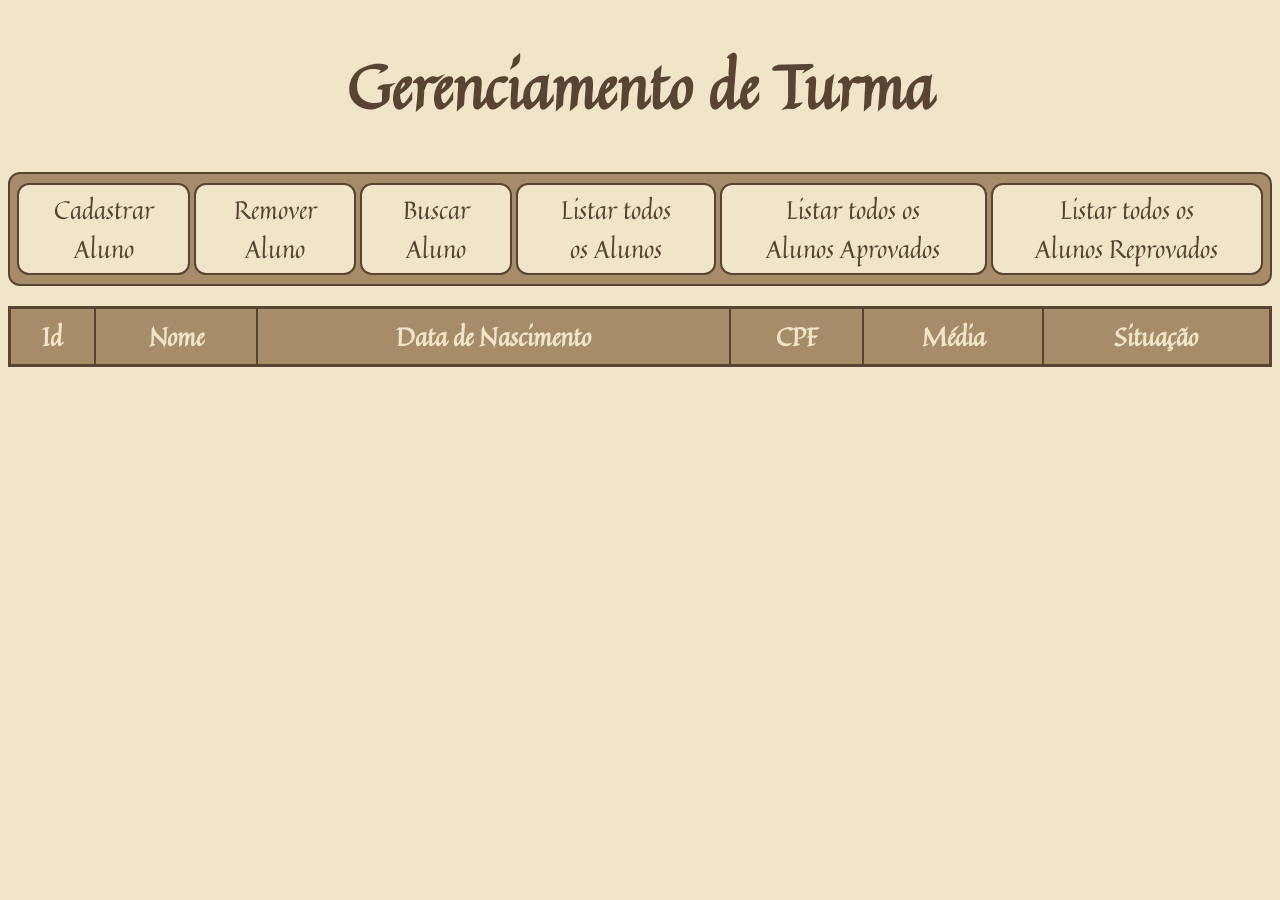
<file: projetos/GTAppWeb/GTApp/wwwroot/index.html>
﻿<!DOCTYPE html>

<html lang="en" xmlns="http://www.w3.org/1999/xhtml">
<head>
    <meta charset="utf-8" />
    <title>Gerenciamento de turma</title>
    <link href="style.css" rel="stylesheet" />
    <link rel="preconnect" href="https://fonts.googleapis.com">
    <link rel="preconnect" href="https://fonts.gstatic.com" crossorigin>
    <link href="https://fonts.googleapis.com/css2?family=Fondamento:ital@0;1&family=Quintessential&family=Tangerine:wght@400;700&display=swap" rel="stylesheet">
</head>

<body>

    <div>
        <h1>Gerenciamento de Turma</h1>
    </div>

    <div class="flex-container caixa-opcoes">
        <a href="html/cadastrar_aluno.html" class="button">Cadastrar Aluno</a>
        <a href="html/remover_aluno.html" class="button">Remover Aluno</a>
        <a href="html/buscar_aluno.html" class="button">Buscar Aluno</a>
        <button class="button" id="btnListar">Listar todos os Alunos</button>
        <button class="button" id="btnAprovados">Listar todos os Alunos Aprovados</button>
        <button class="button" id="btnReprovados">Listar todos os Alunos Reprovados</button>
    </div>

    <!--<table class="table" style="width:100%">
        <tr>
            <th>Nome</th>
            <th>Data de Nascimento</th>
            <th>CPF</th>
            <th>Média</th>
            <th>Situação</th>
        </tr>
        <tr>
            <td>Bianca Ribet</td>
            <td>15/09/2000</td>
            <td>14725836978</td>
            <td>8.5</td>
            <td>Aprovado</td>
        </tr>
        <tr>
            <td>Marcelo Ortiz</td>
            <td>23/05/1993</td>
            <td>96385274112</td>
            <td>4,6</td>
            <td>Reprovado</td>
        </tr>
        <tr>
            <td>Lara</td>
            <td>16/08/1999</td>
            <td>85236974165</td>
            <td>9</td>
            <td>Aprovado</td>
        </tr>
    </table>-->

    <table class="table" id="tabela" style="width:100%">
        <thead>
            <tr>
                <th>Id</th>
                <th>Nome</th>
                <th>Data de Nascimento</th>
                <th>CPF</th>
                <th>Média</th>
                <th>Situação</th>
            </tr>
        </thead>
        <tbody>
        </tbody>
    </table>

    <script src="app.js"></script>
</body>
</html>
</file>
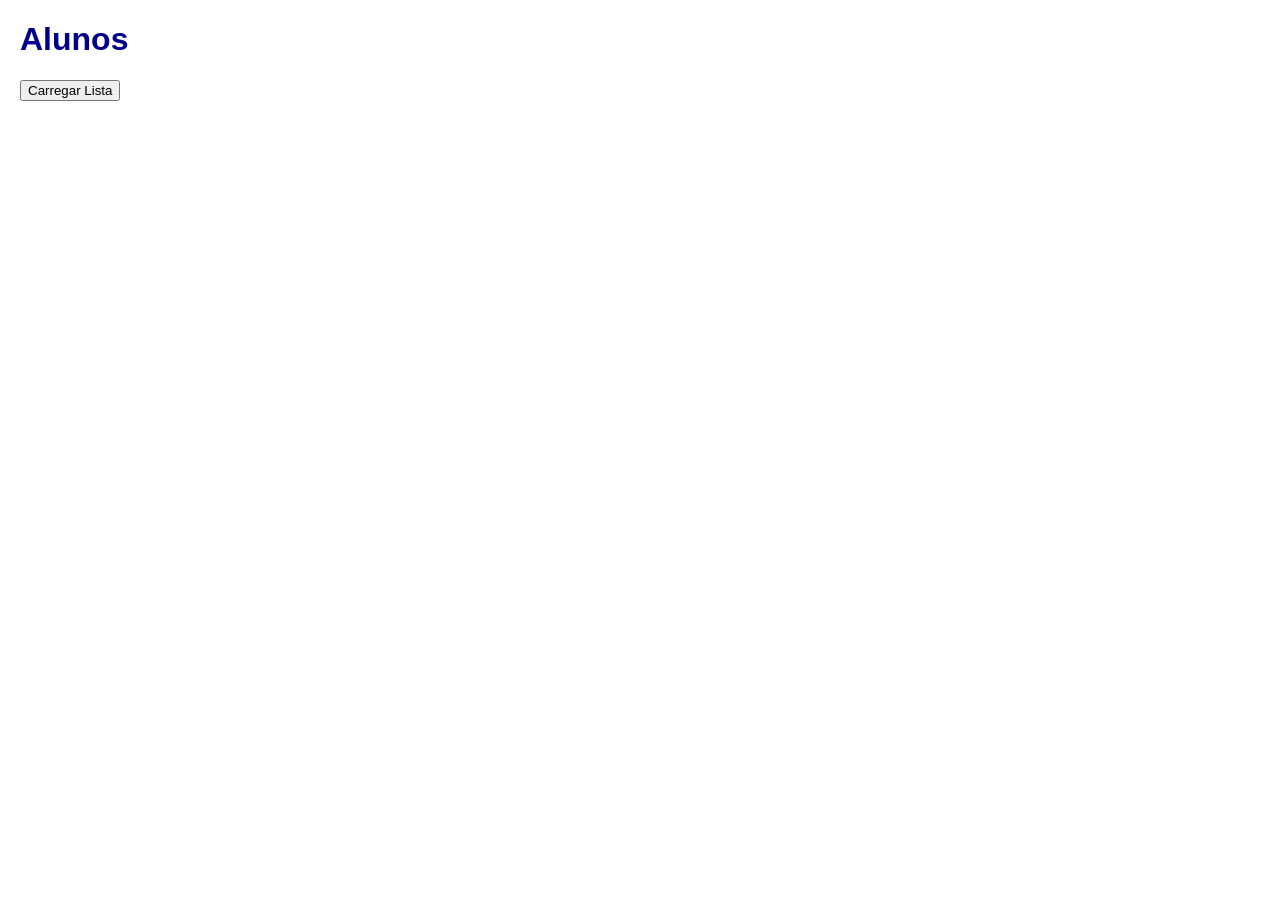
<file: projetos/Web/GerenciamentoTurma/FrontEnd/wwwroot/index.html>
﻿<!doctype html>
<html lang="pt-br">
<head>
    <meta charset="utf-8" />
    <title>Gerenciamento Aluno</title>
    <link rel="stylesheet" href="style.css" />
</head>
<body>
    <h1>Alunos</h1>
    <button id="btnCarregar">Carregar Lista</button>
    <ul id="lista"></ul>

    <script src="app.js"></script>
</body>
</html>
</file>
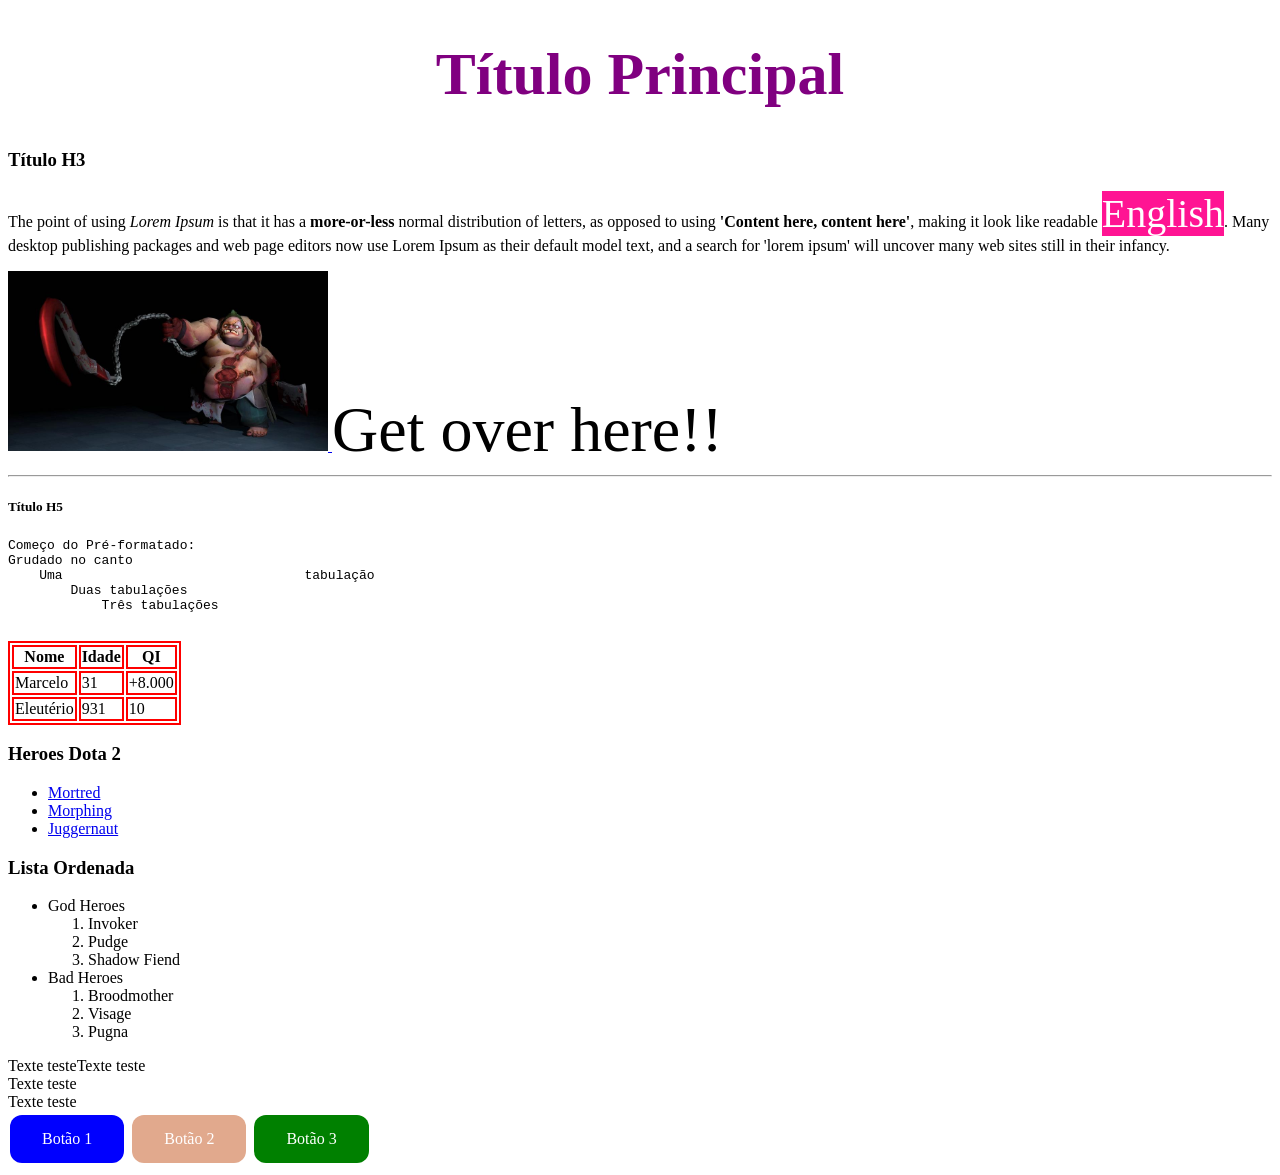
<file: frontend/exemplos/primeiro.html>
﻿<!DOCTYPE html>
<!--    Comentários     -->
<html lang="en" xmlns="http://www.w3.org/1999/xhtml">
<head>
    <meta charset="utf-8" />
    <title>Jovem Programadora</title>
    <link href="estilo.css" rel="stylesheet"/>
    <style>
        th, td{
            border: solid 2px red;
        }
    </style>
</head>
<body>
    <h1>Título Principal</h1>
    <h3>Título H3</h3>
    <p>
        The point of using <em>Lorem Ipsum</em> is that it has a <strong>more-or-less</strong>
        normal distribution of letters, as opposed to using <b>'Content here, content here'</b>,
        making it look like readable
        <spam style="font-size: 40px; color:white; background-color:deeppink">English</spam>.
        Many desktop publishing packages and web page editors now use Lorem Ipsum as their default
        model text, and a search for 'lorem ipsum' will uncover many web sites still in their infancy.
    </p>
    <a href="https://www.w3schools.com">
        <img width="320" src="pudge.jpg" alt="Pudge" title="The Butcher" />
    </a>
    <span style="font-size: 64px">Get over here!!</span>
    <hr />
    <h5>Título H5</h5>
    <pre>Começo do Pré-formatado:
Grudado no canto
    Uma                               tabulação
        Duas tabulações
            Três tabulações
    </pre>
    <table style="border: solid 2px red">
        <thead>
            <tr>
                <th>Nome</th>
                <th>Idade</th>
                <th>QI</th>
            </tr>
            <tr>
                <td>Marcelo</td>
                <td>31</td>
                <td>+8.000</td>
            </tr>
            <tr>
                <td>Eleutério</td>
                <td>931</td>
                <td>10</td>
            </tr>
        </thead>
    </table>
    <h3>Heroes Dota 2</h3>
    <ul>
        <li><a href="https://www.dotabuff.com/heroes/phantom-assassin" target="_blank">Mortred</a></li>
        <li><a href="https://www.dotabuff.com/heroes/morphling" target="_blank">Morphing</a></li>
        <li><a href="https://www.dotabuff.com/heroes/juggernaut" target="_blank">Juggernaut</a></li>
    </ul>
    <h3>Lista Ordenada</h3>
    <ul>
        <li>
            God Heroes
            <ol>
                <li>Invoker</li>
                <li>Pudge</li>
                <li>Shadow Fiend</li>
            </ol>
        </li>
        <li>
            Bad Heroes
            <ol>
                <li>Broodmother</li>
                <li>Visage</li>
                <li>Pugna</li>
            </ol>
        </li>
    </ul>

    <span>Texte teste</span><span>Texte teste</span><div>Texte teste</div><div>Texte teste</div>


    <section>
        <a class="botao1" href="#">Botão 1</a>
        <a class="botao2" href="#">Botão 2</a>
        <a id="botao3" href="#">Botão 3</a>
    </section>

</body>
</html>
</file>
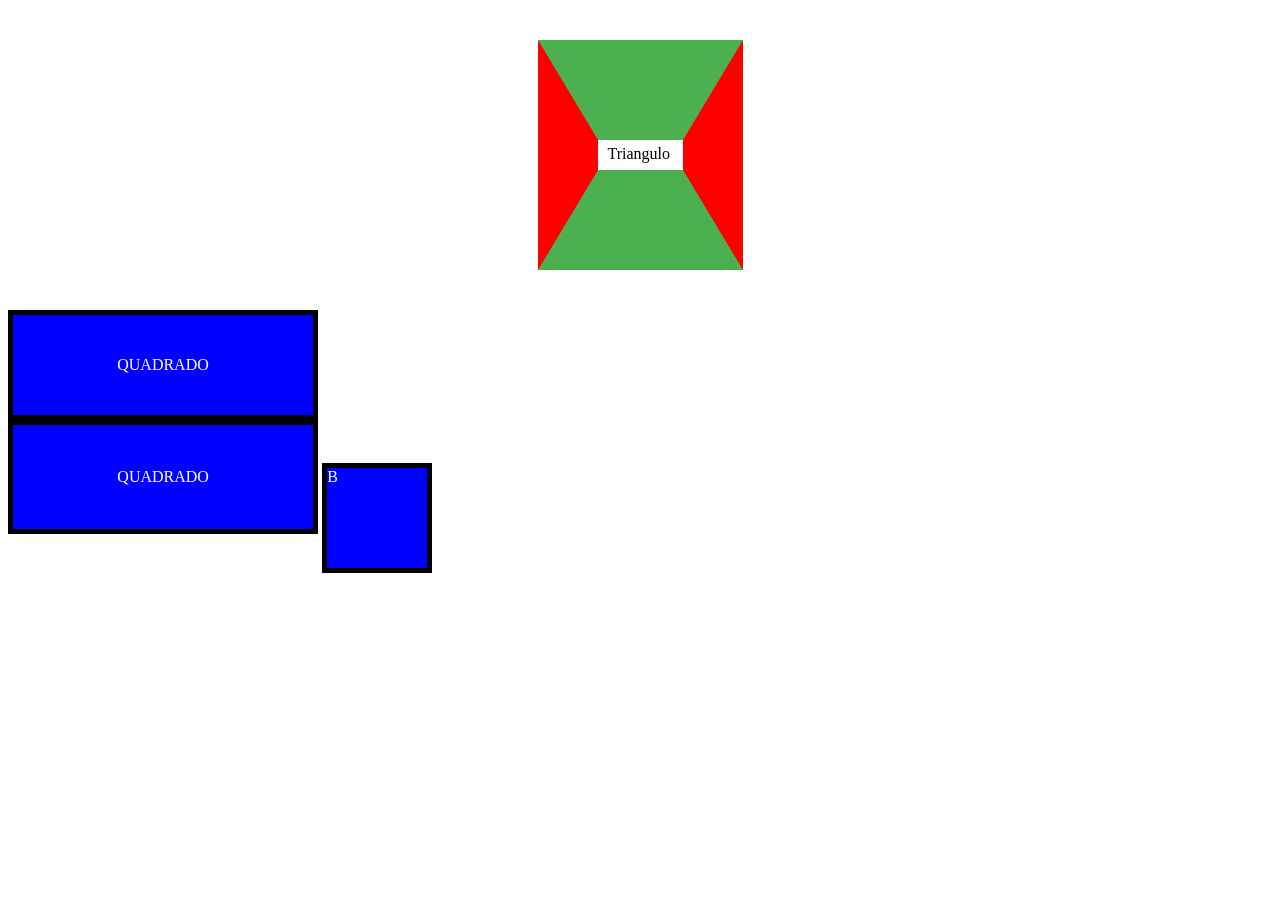
<file: frontend/exemplos/formas/formas.html>
﻿<!DOCTYPE html>
<html lang="pt-BR">
<head>
    <meta charset="UTF-8">
    <title>Exemplo de Triângulo com CSS</title>
    <link href="estilo.css" rel="stylesheet"/>
</head>
<body>
    <div class="triangle">Triangulo</div>

    <div class="quadrado">
        <span>QUADRADO</span>
    </div>

    <div class="quadrado-rapido">
        <span>QUADRADO</span>
    </div>

    <div class="quadrado-2">B</div>
</body>
</html>
</file>
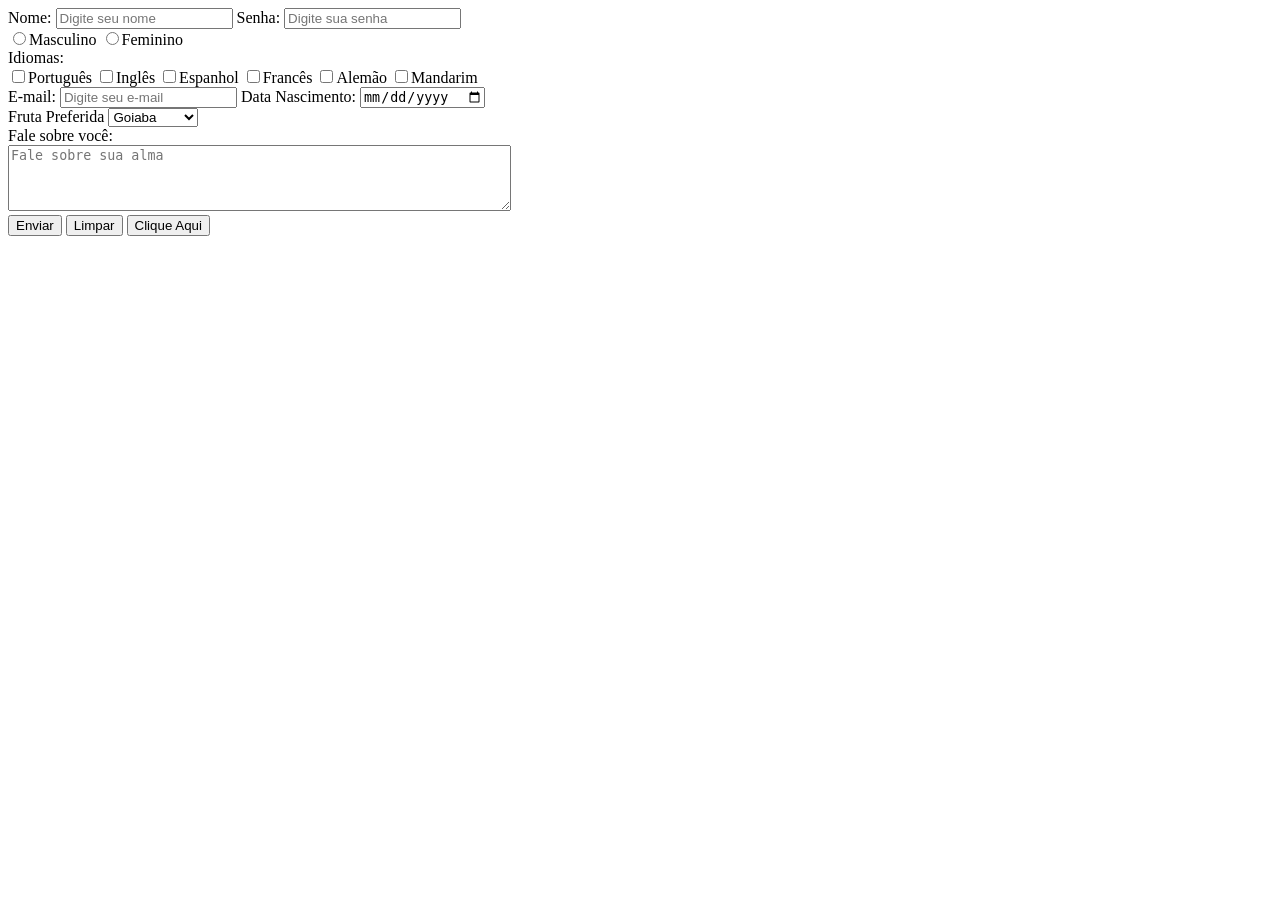
<file: frontend/exemplos/forms/form.html>
﻿<!DOCTYPE html>

<html lang="en" xmlns="http://www.w3.org/1999/xhtml">
<head>
    <meta charset="utf-8" />
    <title>Exemplos de Formulário</title>
    <link href="style.css" rel="stylesheet" />
</head>
<body>
    <form action="" method="post">
        <label for="nome">Nome: </label>
        <input type="text" name="nome" id="nome" placeholder="Digite seu nome" required maxlength="100"/>
        <label for="pw">Senha: </label>
        <input type="password" name="senha" id="pw" placeholder="Digite sua senha" required/>
        <br />
        <input type="radio" name="sexo" value="M" required/>Masculino
        <input type="radio" name="sexo" value="F" required/>Feminino
        <br />
        <label>Idiomas: </label><br />
        <input type="checkbox" name="idiomas" value="pt" />Português
        <input type="checkbox" name="idiomas" value="en" />Inglês
        <input type="checkbox" name="idiomas" value="es" />Espanhol
        <input type="checkbox" name="idiomas" value="fr" />Francês
        <input type="checkbox" name="idiomas" value="de" />Alemão
        <input type="checkbox" name="idiomas" value="jp" />Mandarim
        <br />
        <label for="email">E-mail: </label>
        <input type="email" name="email" id="email" placeholder="Digite seu e-mail">
        <label for="dt_nasc">Data Nascimento: </label>
        <input type="date" name="dt_nasc" id="dt_nasc"/>
        <br />
        <label for="fruta">Fruta Preferida</label>
        <select id="fruta" name="fruta">
            <option value="abacate">Abacate</option>
            <option value="abacaxi">Abacaxi</option>
            <option value="acerola">Acerola</option>
            <option value="ameixa">Ameixa</option>
            <option value="banana">Banana</option>
            <option value="carambola">Carambola</option>
            <option value="caju">Caju</option>
            <option value="cereja">Cereja</option>
            <option value="coco">Coco</option>
            <option value="cupuaçu">Cupuaçu</option>
            <option value="framboesa">Framboesa</option>
            <option value="goiaba" selected>Goiaba</option>
            <option value="graviola">Graviola</option>
            <option value="jabuticaba">Jabuticaba</option>
            <option value="kiwi">Kiwi</option>
            <option value="laranja">Laranja</option>
            <option value="maca">Maçã</option>
            <option value="manga">Manga</option>
            <option value="maracuja">Maracujá</option>
            <option value="mirtilo">Mirtilo</option>
            <option value="morango">Morango</option>
            <option value="pera">Pera</option>
            <option value="pessego">Pêssego</option>
            <option value="pitanga">Pitanga</option>
            <option value="tangerina">Tangerina</option>
        </select>
        <br />
        <label for="bio">Fale sobre você: </label>
        <br />
        <textarea name="bio" id="bio" placeholder="Fale sobre sua alma" rows="4" cols="60"></textarea>
        <br />

        <button type="submit">Enviar</button>
        <button type="reset">Limpar</button>
        <button type="button" onclick="alert('Perigo!!')">Clique Aqui</button>
    </form>
</body>
</html>
</file>
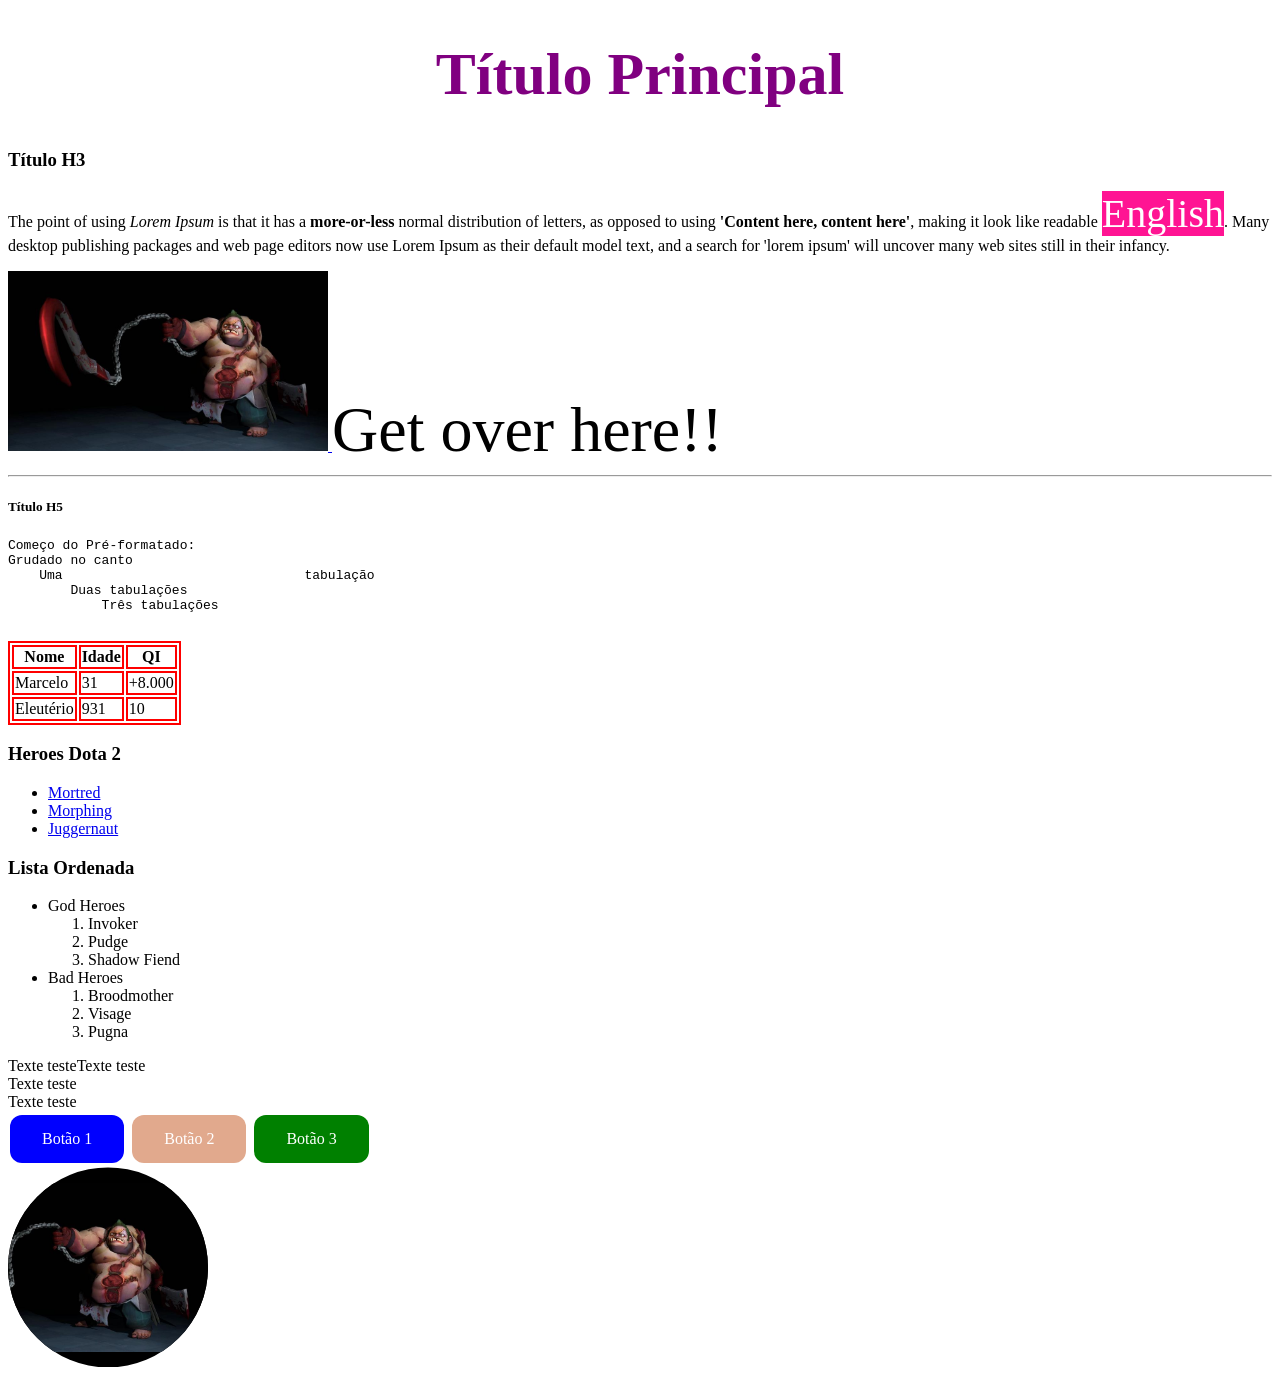
<file: frontend/exemplos/primeiro/primeiro.html>
﻿<!DOCTYPE html>
<!--    Comentários     -->
<html lang="en" xmlns="http://www.w3.org/1999/xhtml">
<head>
    <meta charset="utf-8" />
    <title>Jovem Programadora</title>
    <link href="estilo.css" rel="stylesheet"/>
    <style>
        th, td{
            border: solid 2px red;
        }
    </style>
</head>
<body>
    <h1>Título Principal</h1>
    <h3>Título H3</h3>
    <p>
        The point of using <em>Lorem Ipsum</em> is that it has a <strong>more-or-less</strong>
        normal distribution of letters, as opposed to using <b>'Content here, content here'</b>,
        making it look like readable
        <spam style="font-size: 40px; color:white; background-color:deeppink">English</spam>.
        Many desktop publishing packages and web page editors now use Lorem Ipsum as their default
        model text, and a search for 'lorem ipsum' will uncover many web sites still in their infancy.
    </p>
    <a href="https://www.w3schools.com">
        <img width="320" src="pudge.jpg" alt="Pudge" title="The Butcher" />
    </a>
    <span style="font-size: 64px">Get over here!!</span>
    <hr />
    <h5>Título H5</h5>
    <pre>Começo do Pré-formatado:
Grudado no canto
    Uma                               tabulação
        Duas tabulações
            Três tabulações
    </pre>
    <table style="border: solid 2px red">
        <thead>
            <tr>
                <th>Nome</th>
                <th>Idade</th>
                <th>QI</th>
            </tr>
            <tr>
                <td>Marcelo</td>
                <td>31</td>
                <td>+8.000</td>
            </tr>
            <tr>
                <td>Eleutério</td>
                <td>931</td>
                <td>10</td>
            </tr>
        </thead>
    </table>
    <h3>Heroes Dota 2</h3>
    <ul>
        <li><a href="https://www.dotabuff.com/heroes/phantom-assassin" target="_blank">Mortred</a></li>
        <li><a href="https://www.dotabuff.com/heroes/morphling" target="_blank">Morphing</a></li>
        <li><a href="https://www.dotabuff.com/heroes/juggernaut" target="_blank">Juggernaut</a></li>
    </ul>
    <h3>Lista Ordenada</h3>
    <ul>
        <li>
            God Heroes
            <ol>
                <li>Invoker</li>
                <li>Pudge</li>
                <li>Shadow Fiend</li>
            </ol>
        </li>
        <li>
            Bad Heroes
            <ol>
                <li>Broodmother</li>
                <li>Visage</li>
                <li>Pugna</li>
            </ol>
        </li>
    </ul>

    <span>Texte teste</span><span>Texte teste</span><div>Texte teste</div><div>Texte teste</div>


    <section>
        <a class="botao1" href="#">Botão 1</a>
        <a class="botao2" href="#">Botão 2</a>
        <a id="botao3" href="#">Botão 3</a>
    </section>

    <div class="recorte-personalizado"></div>

</body>
</html>
</file>
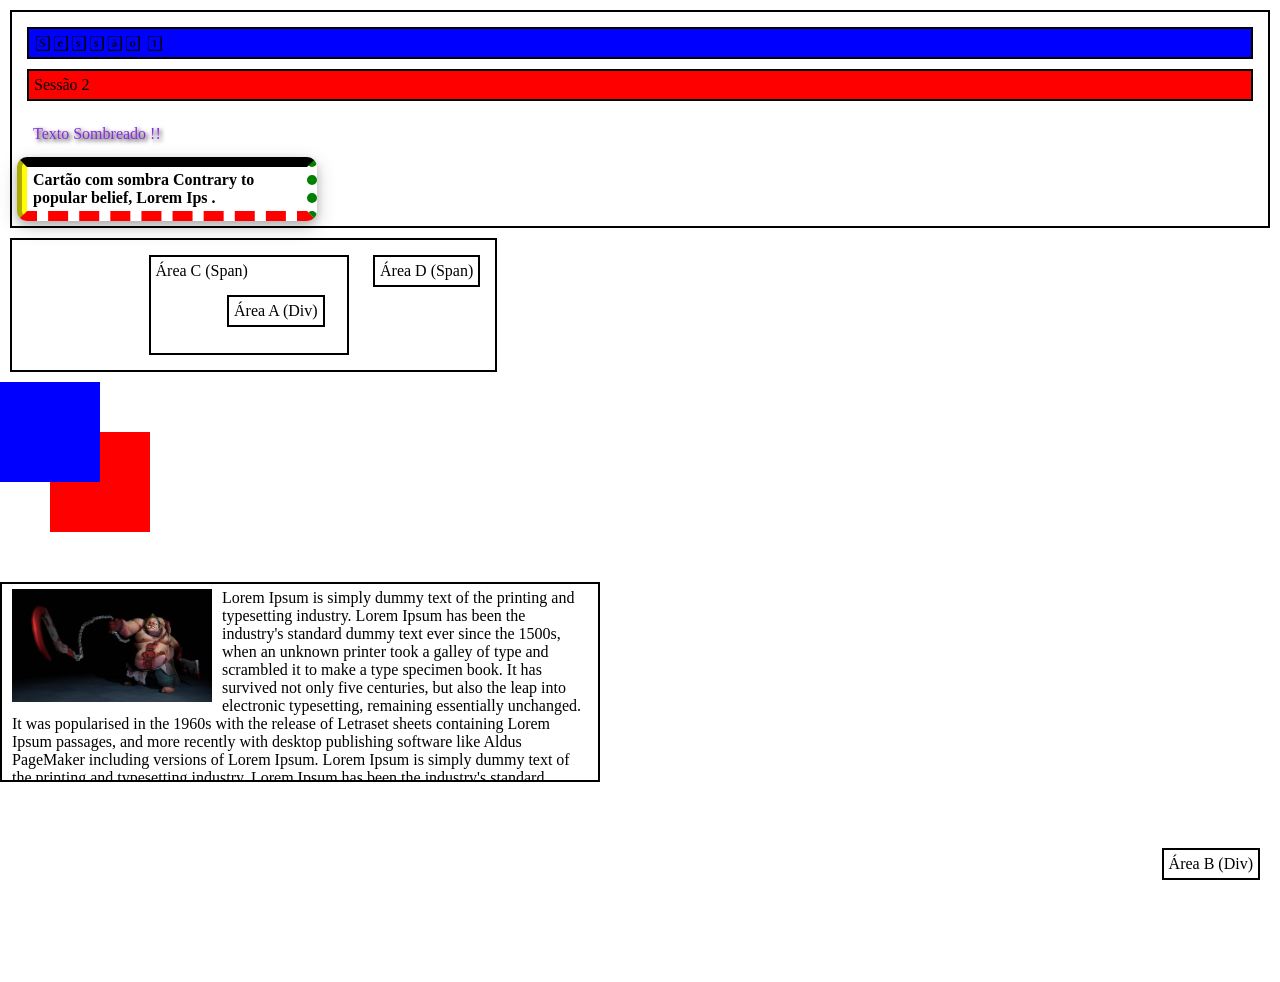
<file: frontend/exemplos/segundo/segundo.html>
﻿<!DOCTYPE html>

<html lang="en" xmlns="http://www.w3.org/1999/xhtml">
<head>
    <meta charset="utf-8" />
    <title>Jovem Programadora</title>
    <link rel="stylesheet" href="estilo.css">
    <link rel="preconnect" href="https://fonts.googleapis.com">
    <link rel="preconnect" href="https://fonts.gstatic.com" crossorigin>
    <link href="https://fonts.googleapis.com/css2?family=Libertinus+Keyboard&display=swap" rel="stylesheet">
</head>
<body>
    <div class="borda_preta">
        <section class="borda_preta background_azul">
            <span class="libertinus-keyboard-regular">Sessão 1</span>
        </section>
        <section class="borda_preta background_vermelho">
            <span class="sessao2">Sessão 2</span>
        </section>
        <section>
            <span class="sombra_texto">Texto Sombreado !!</span>
            <div class="card">
                Cartão com sombra

                Contrary to popular belief, Lorem Ips   .
            </div>
        </section>
    </div>
    <div style="width: fit-content" class="borda_preta">
        <div style="display: inline-block" class="descer borda_preta">Área A (Div)</div>
        <div style="display: inline-block" class="fixo borda_preta">Área B (Div)</div>
        <span style="display: inline-block; width:200px; height: 100px;" class="borda_preta">Área C (Span)</span>
        <span style="display: inline-block" class="borda_preta sticky">Área D (Span)</span>

    </div>
    <div class="quadradro z_index background_azul"></div>
    <div class="quadradro mover background_vermelho"></div>

    <div class="caixa overflow">
        <img style="float: left; margin-right: 10px" class="imagem" src="pudge.jpg" />
        Lorem Ipsum is simply dummy text of the printing and typesetting industry. Lorem Ipsum has been the industry's standard dummy text ever since the 1500s, when an unknown printer took a galley of type and scrambled it to make a type specimen book. It has survived not only five centuries, but also the leap into electronic typesetting, remaining essentially unchanged. It was popularised in the 1960s with the release of Letraset sheets containing Lorem Ipsum passages, and more recently with desktop publishing software like Aldus PageMaker including versions of Lorem Ipsum.
        Lorem Ipsum is simply dummy text of the printing and typesetting industry. Lorem Ipsum has been the industry's standard dummy text ever since the 1500s, when an unknown printer took a galley of type and scrambled it to make a type specimen book. It has survived not only five centuries, but also the leap into electronic typesetting, remaining essentially unchanged. It was popularised in the 1960s with the release of Letraset sheets containing Lorem Ipsum passages, and more recently with desktop publishing software like Aldus PageMaker including versions of Lorem Ipsum
    </div>
</body>
</html>
</file>
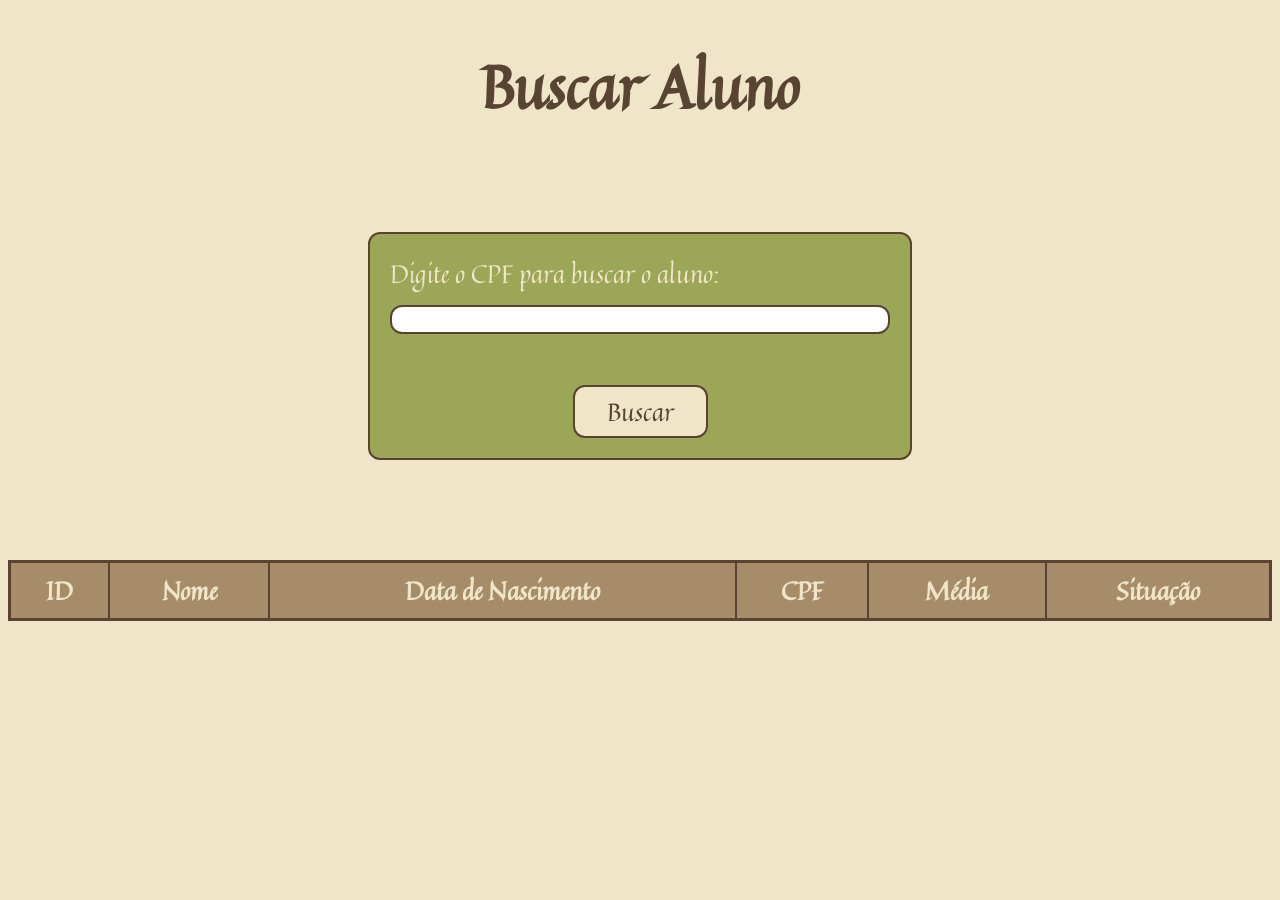
<file: projetos/GTAppWeb/GTApp/wwwroot/html/buscar_aluno.html>
﻿<!DOCTYPE html>

<html lang="en" xmlns="http://www.w3.org/1999/xhtml">
<head>
    <meta charset="utf-8" />
    <title>Buscar Aluno</title>
    <link href="../style.css" rel="stylesheet" />
    <link rel="preconnect" href="https://fonts.googleapis.com">
    <link rel="preconnect" href="https://fonts.gstatic.com" crossorigin>
    <link href="https://fonts.googleapis.com/css2?family=Fondamento:ital@0;1&family=Quintessential&family=Tangerine:wght@400;700&display=swap" rel="stylesheet">
</head>
<body>
    <h1>Buscar Aluno</h1>

    <div class="caixa-cadastro">
        <form id="formBusca">

            <div class="campo">
                <label for="cpf">Digite o CPF para buscar o aluno:</label>
                <input type="text" id="cpf" name="cpf" required />
            </div>
            <br />
            <button type="submit" class="button">Buscar</button>
        </form>
    </div>

    <table class="table" id="tabela" style="width:100%">
        <thead>
            <tr>
                <th>ID</th>
                <th>Nome</th>
                <th>Data de Nascimento</th>
                <th>CPF</th>
                <th>Média</th>
                <th>Situação</th>
            </tr>
        </thead>
        <tbody>
        </tbody>
    </table>

    <script src="../js/buscar_aluno.js"></script>
</body>
</html>
</file>
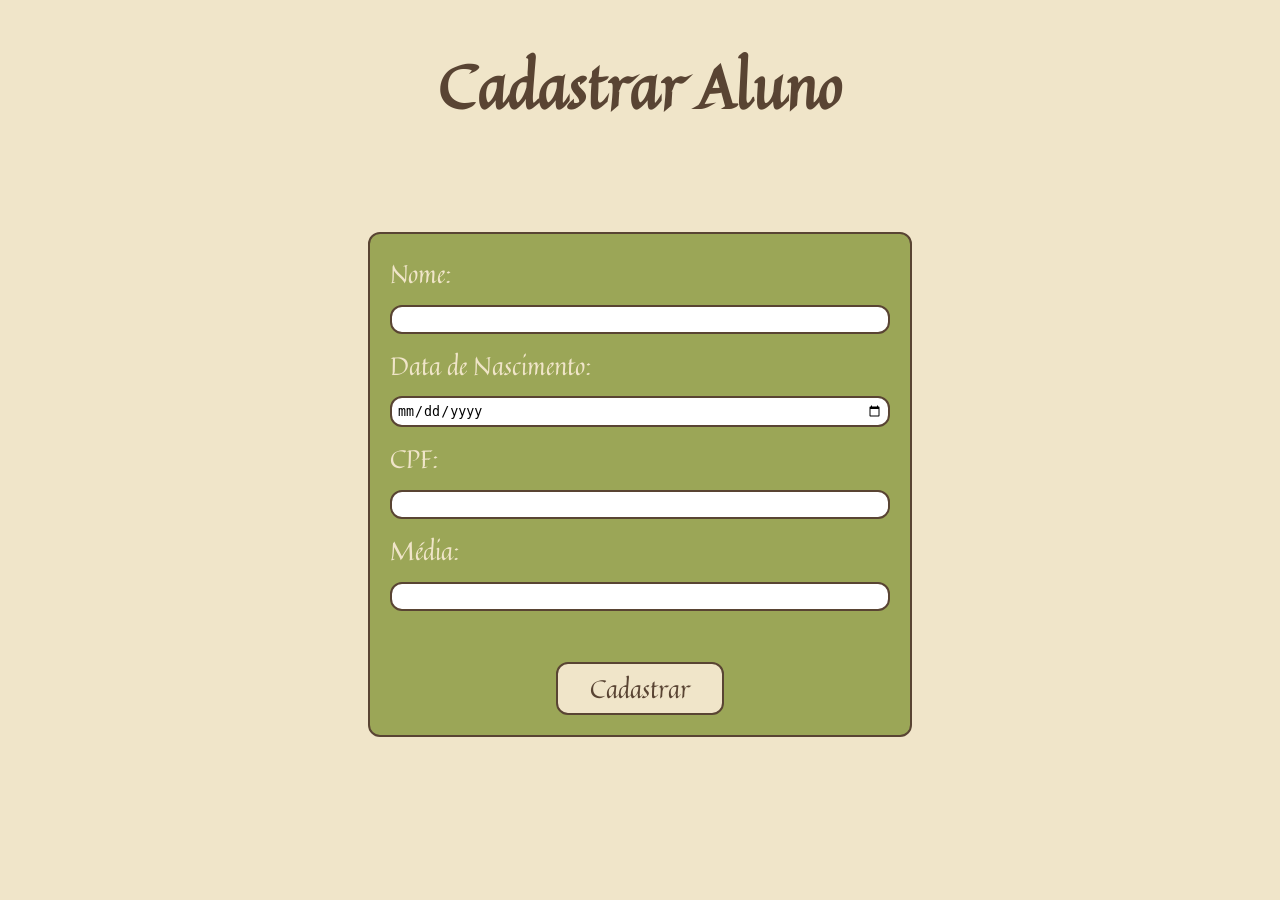
<file: projetos/GTAppWeb/GTApp/wwwroot/html/cadastrar_aluno.html>
﻿<!DOCTYPE html>

<html lang="en" xmlns="http://www.w3.org/1999/xhtml">
<head>
    <meta charset="utf-8" />
    <title>Cadastrar Aluno</title>
    <link href="../style.css" rel="stylesheet" />
    <link rel="preconnect" href="https://fonts.googleapis.com">
    <link rel="preconnect" href="https://fonts.gstatic.com" crossorigin>
    <link href="https://fonts.googleapis.com/css2?family=Fondamento:ital@0;1&family=Quintessential&family=Tangerine:wght@400;700&display=swap" rel="stylesheet">
</head>
<body>

    <h1>Cadastrar Aluno</h1>

    <div class="caixa-cadastro">
        <form id="formCadastro">
            <div class="campo">
                <label for="nome">Nome:</label>
                <input type="text" id="nome" name="nome" required />
            </div>

            <div class="campo">
                <label for="data_nascimento">Data de Nascimento:</label>
                <input type="date" id="data_nascimento" name="data_nascimento" required />
            </div>

            <div class="campo">
                <label for="cpf">CPF:</label>
                <input type="text" id="cpf" name="cpf" required />
            </div>

            <div class="campo">
                <label for="media">Média:</label>
                <input type="number" id="media" name="media" step="0.01" required />
            </div>

            <br />
            <button type="submit" class="button">Cadastrar</button>
        </form>
    </div>

    <script src="../js/cadastrar_aluno.js"></script>
</body>
</html>
</file>
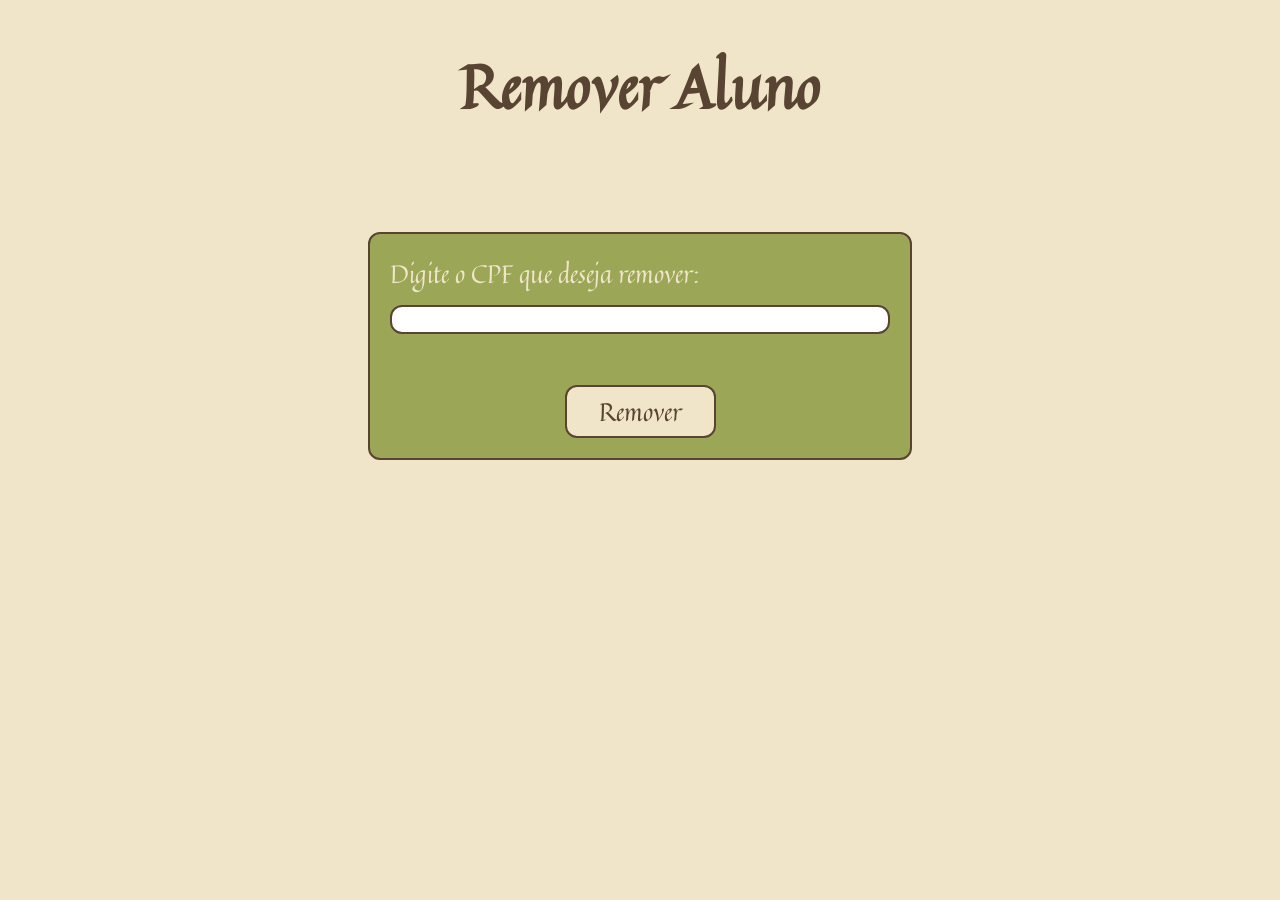
<file: projetos/GTAppWeb/GTApp/wwwroot/html/remover_aluno.html>
﻿<!DOCTYPE html>

<html lang="en" xmlns="http://www.w3.org/1999/xhtml">
<head>
    <meta charset="utf-8" />
    <title>Remover Aluno</title>
    <link href="../style.css" rel="stylesheet" />
    <link rel="preconnect" href="https://fonts.googleapis.com">
    <link rel="preconnect" href="https://fonts.gstatic.com" crossorigin>
    <link href="https://fonts.googleapis.com/css2?family=Fondamento:ital@0;1&family=Quintessential&family=Tangerine:wght@400;700&display=swap" rel="stylesheet">
</head>
<body>
    <h1>Remover Aluno</h1>

    <div class="caixa-cadastro">
        <form id="formRemover">
            <div class="campo">
                <label for="cpf">Digite o CPF que deseja remover:</label>
                <input type="text" id="cpf" name="cpf" required />
            </div>
            <br />
            <button type="submit" class="button">Remover</button>
        </form>
    </div>

    <script src="../js/remover_aluno.js"></script>
</body>
</html>
</file>
<file: projetos/GTAppWeb/GTApp/wwwroot/style.css>
﻿body {
    background-color: #f0e5c9;
}

/*Cor areia: #f0e5c9
  Cor verde: #9ba657
  Cor mocca: #a68c69
  Cor marrom: #594433
*/

h1 {
    color: #594433;
    text-align: center;
    font-family: 'Quintessential';
    font-size: 60px;
}

input {
    border: 2px solid #594433;
    padding: 5px;
    border-radius: 5px;
    border-radius: 12px;
}

.button {
    border: 2px solid #594433;
    color: #594433;
    padding: 5px 32px;
    text-align: center;
    text-decoration: none;
    display: inline-block;
    margin: 4px 2px;
    transition-duration: 0.4s;
    cursor: pointer;
    background-color: #f0e5c9;
    font-family: 'Quintessential';
    border-radius: 12px;
    font-size: 25px;
    justify-content: center;
}
    .button:hover {
        background-color: #9ba657;
        color: #f0e5c9;
    }

.flex-container {
    display: flex;
    justify-content: space-around;
}

.caixa-opcoes {
    border: 2px solid #594433;
    padding: 5px;
    background-color: #a68c69;
    border-radius: 12px;
}

.caixa-cadastro {
    border: 2px solid #594433;
    padding: 20px;
    background-color: #9ba657;
    border-radius: 12px;
    width: 500px;
    font-family: 'Quintessential';
    margin: 100px auto;
    color: #f0e5c9;
    font-size: 25px;
}

.caixa-cadastro input{
    width: 100%;
    box-sizing: border-box;
    margin-bottom: 10px;
}

.caixa-cadastro button{
    display: block;
    margin: 0 auto;
}

.quintessential-regular {
    font-family: "Quintessential", serif;
    font-weight: 400;
    font-style: normal;
}

.campo{
    margin-bottom: 2px;
}

.campo label {
    display: block;
    margin-bottom: 2px;
}

.table {
    margin: 20px auto;
    border: 3px solid #594433;
    border-collapse: collapse;
    padding: 20px;
    background-color: #9ba657;
    font-family: 'Quintessential';
    color: #f0e5c9;
    font-size: 25px;
}

    .table th {
        background-color: #a68c69;
        border: 2px solid #594433;
        padding: 8px;
        text-align: center;
        color: #f0e5c9;
    }

.table td{
    border: 1px solid #594433;
    padding: 8px;
    text-align: left;
    font-size: 20px;
}
</file>
<file: projetos/Web/GerenciamentoTurma/FrontEnd/wwwroot/style.css>
﻿body {
    font-family: Arial, sans-serif;
    margin: 20px;
}

h1 {
    color: darkblue;
}
</file>
<file: frontend/exemplos/estilo.css>
﻿h1
{
    font-size: 60px;
    color: purple;
    text-align: center;
}

.botao1{
    background-color: blue;
    color: white;
    padding: 15px 32px;
    text-align: center;
    text-decoration: none;
    display: inline-block;
    font-size: 16px;
    margin: 4px 2px;
    cursor: pointer;
    border-radius: 12px;
}

.botao1:hover{
    background-color: lightblue;
    color: black;
    font-weight: bold;
}

.botao2 {
    background-color: rgb(225, 169, 141);
    color: white;
    padding: 15px 32px;
    text-align: center;
    text-decoration: none;
    display: inline-block;
    font-size: 16px;
    margin: 4px 2px;
    cursor: pointer;
    border-radius: 12px;
}

/*.botao3{
    background-color: red;
    color: white;
    padding: 15px 32px;
    text-align: center;
    text-decoration: none;
    display: inline-block;
    font-size: 16px;
    margin: 4px 2px;
    cursor: pointer;
    border-radius: 12px;
}*/

#botao3{
    background-color: green;
    color: white;
    padding: 15px 32px;
    text-align: center;
    text-decoration: none;
    display: inline-block;
    font-size: 16px;
    margin: 4px 2px;
    cursor: pointer;
    border-radius: 12px;
}
</file>
<file: frontend/exemplos/formas/estilo.css>
﻿.triangle {
    /*box-shadow:*/ 
    padding: 5px 10px;
    width: 65px;
    height: 20px;
    border-left: 60px solid red; /* metade da base */
    border-right: 60px solid red; /* metade da base */
    border-bottom: 100px solid #4caf50; /* altura e cor do triângulo */
    border-top: 100px solid #4caf50;
    margin: 40px auto;
}

.quadrado{
    color: white;
    display: flex;
    justify-content: center;
    align-items: center;
    width: 300px;
    height: 100px;
    background-color: blue;
    border: solid 5px black;
}

.quadrado-rapido {
    display: inline-block;
    color: white;
    background-color: blue;
    border: solid 5px black;
    padding: 43px 104.35px 43px 104.35px;
}

.quadrado-2 {
    display: inline-block;
    width: 100px;
    height: 100px;
    background-color: blue;
    border: solid 5px black;
    color: white;
}

/*.quadrado::before{
    content: "";

}
*/
</file>
<file: frontend/exemplos/forms/style.css>
﻿body
{
}

input:focus{
    border: 2px solid blue;
    background-color: lightyellow;
}
</file>
<file: frontend/exemplos/primeiro/estilo.css>
﻿h1
{
    font-size: 60px;
    color: purple;
    text-align: center;
}

.botao1{
    background-color: blue;
    color: white;
    padding: 15px 32px;
    text-align: center;
    text-decoration: none;
    display: inline-block;
    font-size: 16px;
    margin: 4px 2px;
    cursor: pointer;
    border-radius: 12px;
}

.botao1:hover{
    background-color: lightblue;
    color: black;
    font-weight: bold;
}

.botao2 {
    background-color: rgb(225, 169, 141);
    color: white;
    padding: 15px 32px;
    text-align: center;
    text-decoration: none;
    display: inline-block;
    font-size: 16px;
    margin: 4px 2px;
    cursor: pointer;
    border-radius: 12px;
}

/*.botao3{
    background-color: red;
    color: white;
    padding: 15px 32px;
    text-align: center;
    text-decoration: none;
    display: inline-block;
    font-size: 16px;
    margin: 4px 2px;
    cursor: pointer;
    border-radius: 12px;
}*/

#botao3{
    background-color: green;
    color: white;
    padding: 15px 32px;
    text-align: center;
    text-decoration: none;
    display: inline-block;
    font-size: 16px;
    margin: 4px 2px;
    cursor: pointer;
    border-radius: 12px;
}

.recorte-personalizado {
    width: 200px;
    height: 200px;
    background-position-y: center;
    background-color: black;
    background-image: url('pudge.jpg');
    background-position-x: -100px;
    background-size: 300px;
    background-repeat: no-repeat;
    clip-path: circle(50% at 50% 50%); /* Exemplo: um círculo perfeito no centro */
    /* Outras opções: inset(), ellipse(), polygon() */
}
</file>
<file: frontend/exemplos/segundo/estilo.css>
﻿*
{
    box-sizing: border-box;
    margin: 0;
    padding: 0;
}

body{
    height: 100%;
}

.borda_preta{
    border: 2px solid black;
    padding: 5px;
    margin: 10px;
}

.background_azul{
    background-color: blue;
}

.background_vermelho {
    background-color: red;
}

.background_gradient {
    background: linear-gradient(to right bottom, yellow, blue 15%, red, green);
}

.background_imagem {
    background: linear-gradient(rgba(0,0,0,0.1), rgba(0,0,0,0.1)), url("pudge.jpg");
    background-size: cover; /* Preenche todo o elemento, cortando se necessário */
    background-repeat: no-repeat; /* Evita repetição da imagem */
    background-position: center;
    background-attachment: scroll;
}

.sombra_texto {
    display: inline-block;
    text-shadow: 2px 2px 4px black;
    padding: 4px 6px 4px 6px;
    margin: 10px;
    color: blueviolet;
}

.descer{
    position: relative;
    top: 40px;
    left: 200px;
}

.fixo{
    position: fixed;
    bottom: 10px;
    right: 10px;
}

.sticky {
    position: sticky;
    top: 10px;
}

.card {
    padding: 4px 6px;
    max-height: 200px;
    max-width: 300px;
    border-top: 10px solid black;
    border-right: 10px dotted green;
    border-bottom: 10px dashed red;
    border-left: 10px groove yellow;
    border-radius: 10px;
    box-shadow: 0 4px 8px 0 rgba(0, 0, 0, 0.2), 0 6px 20px 0 rgba(0, 0, 0, 0.19); /* Adiciona uma sombra ao redor do card */
    background-color: white; /* Fundo branco para o card */
    color: black; /* Texto preto para melhor contraste */
    font-weight: bold;
}

.sessao2 {
    text-align: center;
    direction: rtl;
}

.alinhamento_vertical {
    display: inline-block;
}

.libertinus-keyboard-regular {
    font-family: "Libertinus Keyboard", system-ui;
    font-weight: 400;
    font-style: normal; 
}

.quadradro{
    width: 100px;
    height: 100px;
    position: relative;
}

.z_index{
    z-index: 1;
}

.mover{
    top: -50px;
    left: 50px;
}

.overflow{
    overflow: auto;
}

.caixa{
    border: solid 2px black;
    padding: 5px 10px;
    width: 600px;
    height: 200px;
    margin-bottom: 200px;
}

.imagem{
    width: 200px;
    height: auto;
}
</file>
